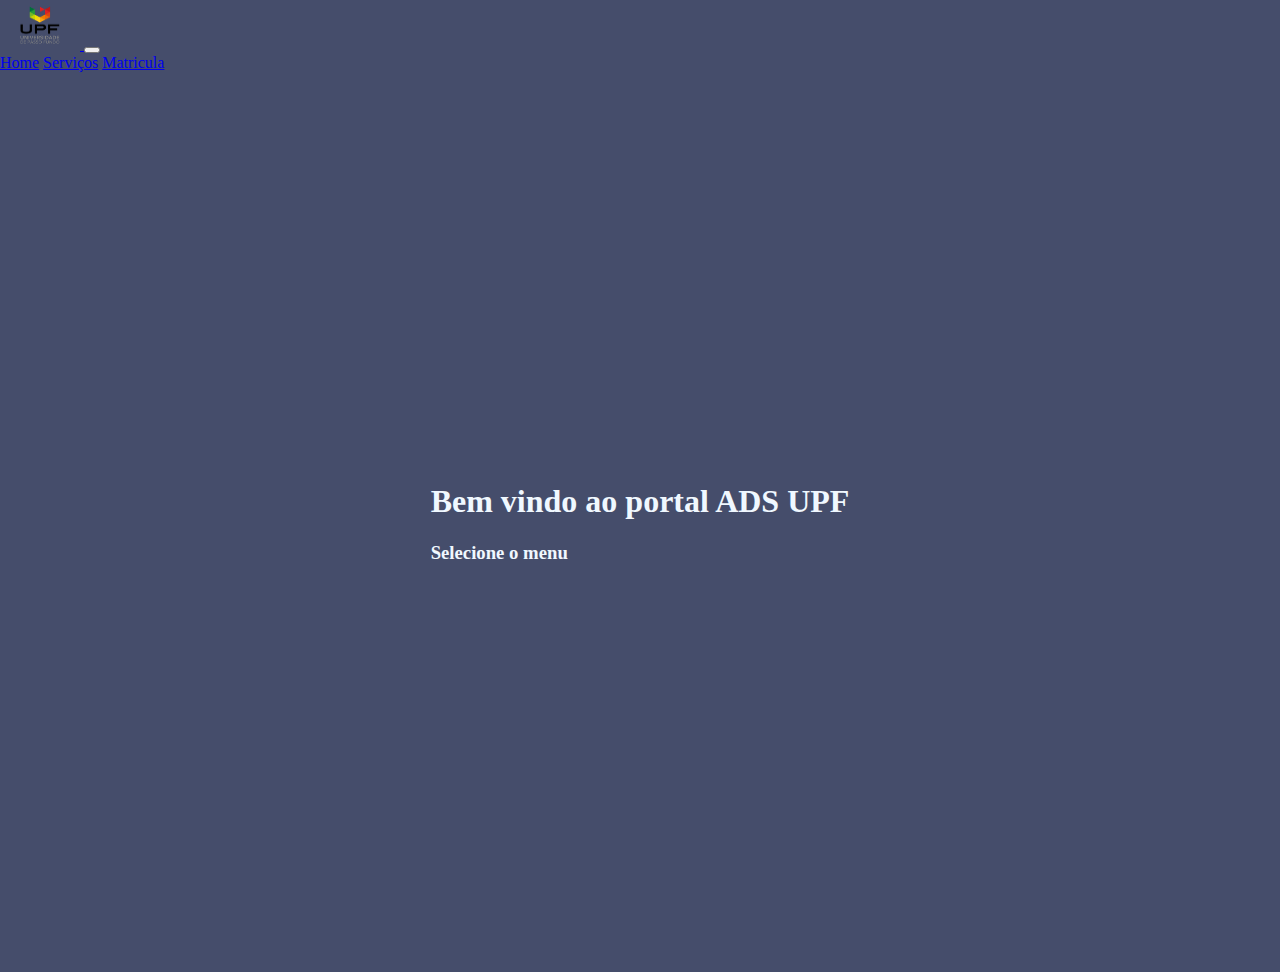
<file: index.html>
<!doctype html>
<html lang="en">

<head>
    <meta charset="utf-8">
    <meta name="viewport" content="width=device-width, initial-scale=1">
    <title>Portfólio Daniel</title>
    <link href="https://cdn.jsdelivr.net/npm/bootstrap@5.3.2/dist/css/bootstrap.min.css" rel="stylesheet"
        integrity="sha384-T3c6CoIi6uLrA9TneNEoa7RxnatzjcDSCmG1MXxSR1GAsXEV/Dwwykc2MPK8M2HN" crossorigin="anonymous">

    <link rel="stylesheet" type="text/css" href="main.css">
</head>

<body>

    <nav class="navbar navbar-expand-lg bg-body-tertiary">
        <div class="container-fluid">
            <a class="navbar-brand" href="#">
                <img src="logotipo.png" width="80" height="50" alt="">
            </a>
            <button class="navbar-toggler" type="button" data-bs-toggle="collapse" data-bs-target="#navbarNavAltMarkup"
                aria-controls="navbarNavAltMarkup" aria-expanded="false" aria-label="Toggle navigation">
                <span class="navbar-toggler-icon"></span>
            </button>
            <div class="collapse navbar-collapse" id="navbarNavAltMarkup">
                <div class="navbar-nav">
                    <a class="nav-link active" aria-current="page" href="#">Home</a>
                    <a class="nav-link" href="servicos.html">Serviços</a>
                    <a class="nav-link" href="matricula.html">Matricula</a>
                </div>
            </div>
        </div>
    </nav>

    <div id="divTelaCheia">
        <div id="divCentro">
            <h1>Bem vindo ao portal ADS UPF</h1>
            <h3>Selecione o menu</h3>
        </div>
    </div>


    <script src="https://cdn.jsdelivr.net/npm/bootstrap@5.3.2/dist/js/bootstrap.bundle.min.js"
        integrity="sha384-C6RzsynM9kWDrMNeT87bh95OGNyZPhcTNXj1NW7RuBCsyN/o0jlpcV8Qyq46cDfL"
        crossorigin="anonymous"></script>
</body>

</html>
</file>
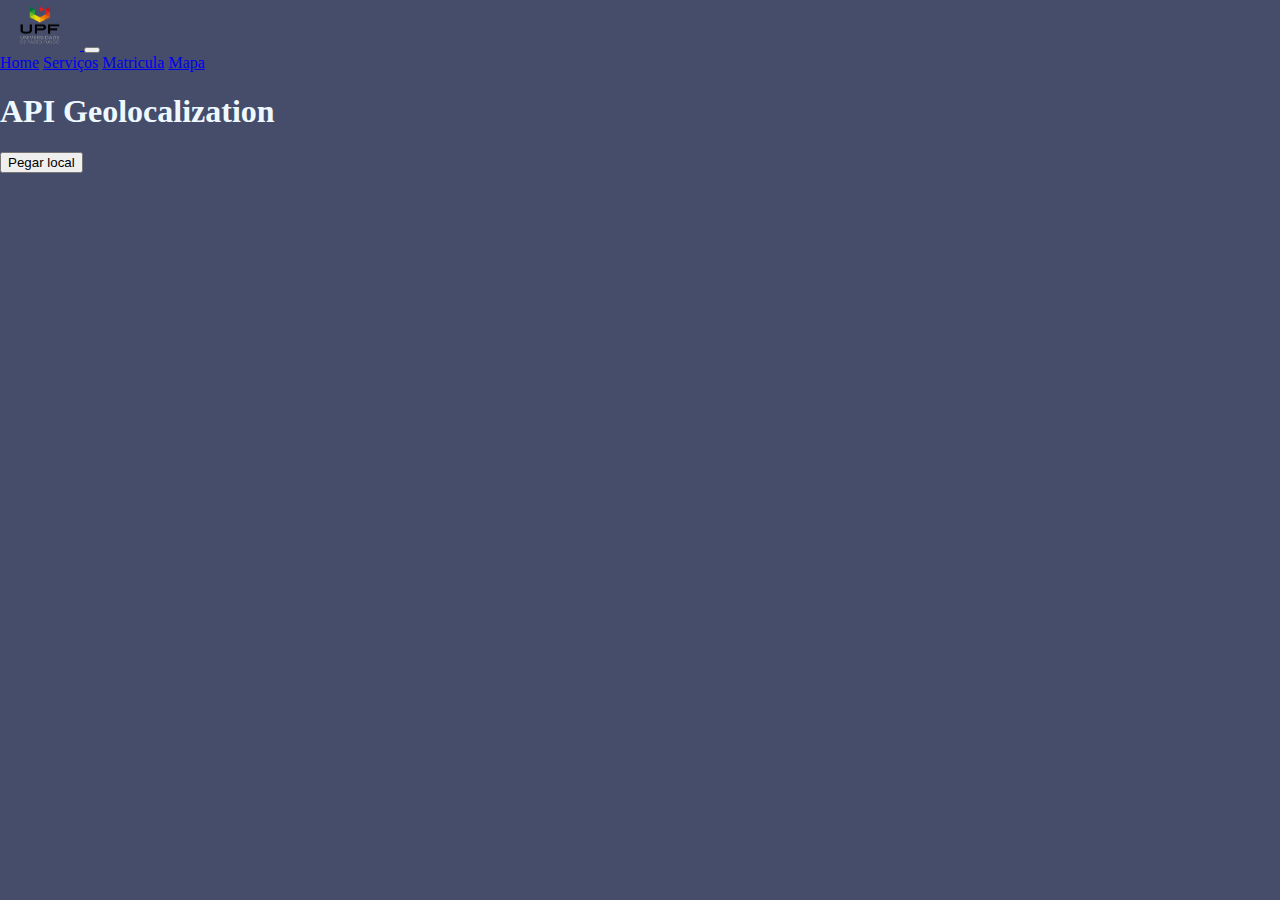
<file: mapa.html>
<!doctype html>
<html lang="en">

<head>
    <meta charset="utf-8">
    <meta name="viewport" content="width=device-width, initial-scale=1">
    <title>Portfólio Daniel</title>
    <link href="https://cdn.jsdelivr.net/npm/bootstrap@5.3.2/dist/css/bootstrap.min.css" rel="stylesheet"
        integrity="sha384-T3c6CoIi6uLrA9TneNEoa7RxnatzjcDSCmG1MXxSR1GAsXEV/Dwwykc2MPK8M2HN" crossorigin="anonymous">

    <link rel="stylesheet" type="text/css" href="main.css">
</head>

<body>

    <nav class="navbar navbar-expand-lg bg-body-tertiary">
        <div class="container-fluid">
            <a class="navbar-brand" href="#">
                <img src="logotipo.png" width="80" height="50" alt="">
            </a>
            <button class="navbar-toggler" type="button" data-bs-toggle="collapse" data-bs-target="#navbarNavAltMarkup"
                aria-controls="navbarNavAltMarkup" aria-expanded="false" aria-label="Toggle navigation">
                <span class="navbar-toggler-icon"></span>
            </button>
            <div class="collapse navbar-collapse" id="navbarNavAltMarkup">
                <div class="navbar-nav">
                    <a class="nav-link active" aria-current="page" href="index.html">Home</a>
                    <a class="nav-link" aria-current="page" href="servicos.html">Serviços</a>
                    <a class="nav-link" aria-current="page" href="matricula.html">Matricula</a>
                    <a class="nav-link" aria-current="page" href="mapa.html">Mapa</a>
                </div>
            </div>
        </div>
    </nav>

    <div class="container mt-2">
        <h1> API Geolocalization</h1>
        <button onclick="getLocation()" class="btn btn-primary"> Pegar local</button>
        <p id="divResultado"></p>
    </div>

    <script>
        var resultado = document.getElementById("divResultado");
        function getLocation() {
            if(navigator.geolocation){
            navigator.geolocation.getCurrentPosition(showPosition);
            } else {
                resultado.innerHTML = "Geolocalização não suportada";
            }
        }
        function showPosition(position) {
            const lat = position.coords.latitude;
            const long = position.coords.longitude;
            resultado.innerHTML = 'Latitude =' + lat + '<br>' + 'Longitude =' + long;

            var a = document.createElement('a');
            var linkText = document.createTextNode("Ver no mapa!");
            a.appendChild(linkText);
            // href "">Ver no mapa!</a>
            a.href='https://www.google.com.br/maps?q='+lat+','+long+ '/praça+tochetto';
            a.target = '_blank';
            resultado.innerHTML += '<br>';
            resultado.appendChild(a);
        }

    </script>
    <script src="https://cdn.jsdelivr.net/npm/bootstrap@5.3.2/dist/js/bootstrap.bundle.min.js"
        integrity="sha384-C6RzsynM9kWDrMNeT87bh95OGNyZPhcTNXj1NW7RuBCsyN/o0jlpcV8Qyq46cDfL"
        crossorigin="anonymous"></script>
</body>

</html>
</file>
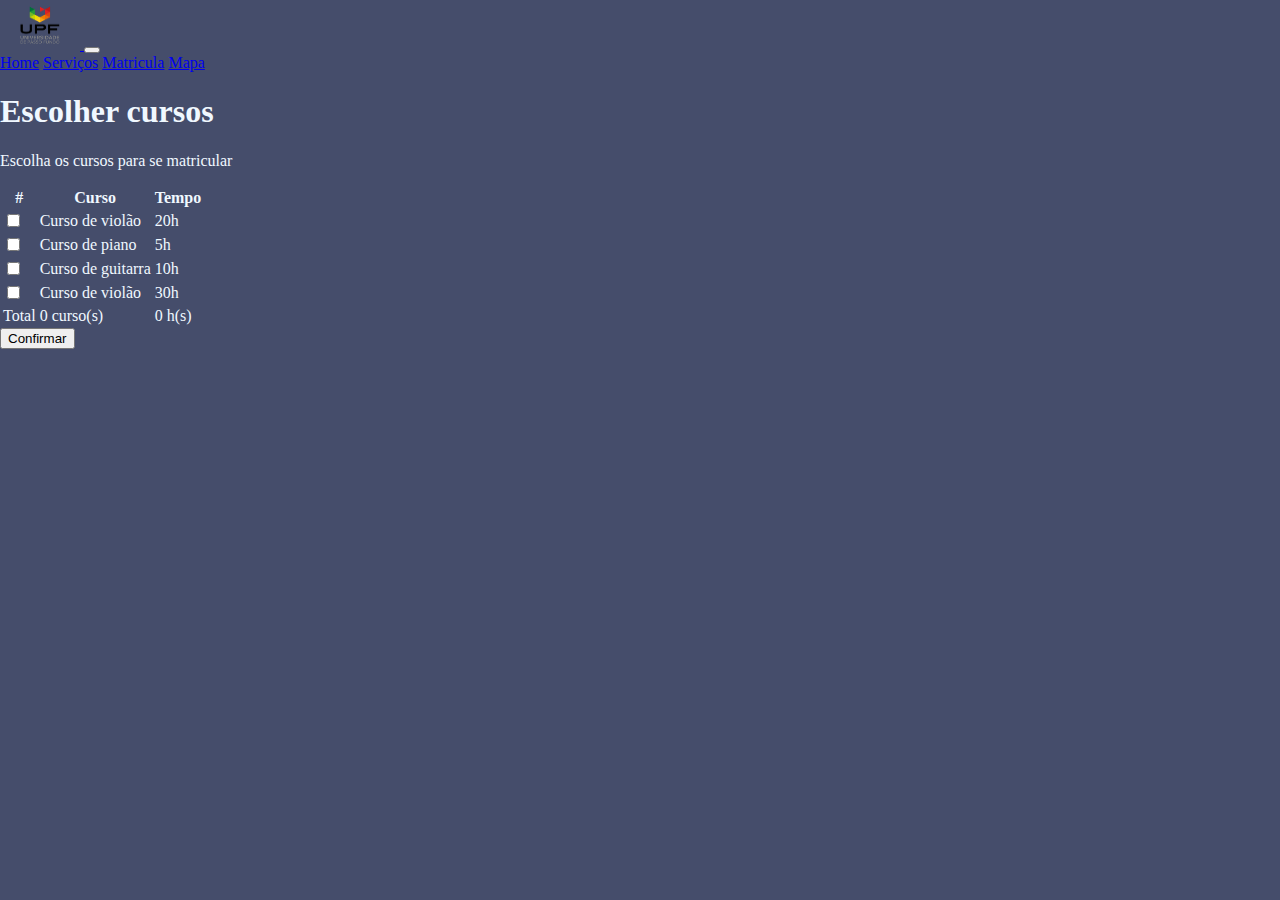
<file: matricula.html>
<!DOCTYPE html>
<html lang="en">

<head>
    <meta charset="UTF-8">
    <meta name="viewport" content="width=device-width, initial-scale=1.0">
    <title>Matrícula</title>
    <link href="https://cdn.jsdelivr.net/npm/bootstrap@5.3.2/dist/css/bootstrap.min.css" rel="stylesheet"
        integrity="sha384-T3c6CoIi6uLrA9TneNEoa7RxnatzjcDSCmG1MXxSR1GAsXEV/Dwwykc2MPK8M2HN" crossorigin="anonymous">
    <link rel="stylesheet" type="text/css" href="main.css">
</head>

<body>

    <nav class="navbar navbar-expand-lg bg-body-tertiary">
        <div class="container-fluid">
            <a class="navbar-brand" href="#">
                <img src="logotipo.png" width="80" height="50" alt="">
            </a>
            <button class="navbar-toggler" type="button" data-bs-toggle="collapse" data-bs-target="#navbarNavAltMarkup"
                aria-controls="navbarNavAltMarkup" aria-expanded="false" aria-label="Toggle navigation">
                <span class="navbar-toggler-icon"></span>
            </button>
            <div class="collapse navbar-collapse" id="navbarNavAltMarkup">
                <div class="navbar-nav">
                    <a class="nav-link" aria-current="page" href="index.html">Home</a>
                    <a class="nav-link" href="servicos.html">Serviços</a>
                    <a class="nav-link active" href="matricula.html">Matricula</a>
                    <a class="nav-link" href="mapa.html">Mapa</a>
                </div>
            </div>
        </div>
    </nav>

    <div class="container">

        <h1 class="text-center mt-2" >Escolher cursos</h1>
        <p class="text-center">Escolha os cursos para se matricular</p>

        <table class="table table-hover table-striped table-light">
            <thead class="table-dark">
                <tr>
                    <th scope="col">#</th>
                    <th scope="col">Curso</th>
                    <th scope="col">Tempo</th>
                </tr>
            </thead>
            <tbody>
                <tr>
                    <td>
                        <input onclick="adicionaCurso(this)" value="20" class="form-check-input" type="checkbox" name="curso" id="curso">
                    </td>
                    <td>Curso de violão</td>
                    <td>20h</td>
                </tr>
                <tr>
                    <td>
                        <input onclick="adicionaCurso(this)" value="5" class="form-check-input" type="checkbox" name="curso" id="curso">
                    </td>
                    <td>Curso de piano</td>
                    <td>5h</td>
                </tr>
                <tr>
                    <td>
                        <input onclick="adicionaCurso(this)" value="10" class="form-check-input" type="checkbox" name="curso" id="curso">
                    </td>
                    <td>Curso de guitarra</td>
                    <td>10h</td>
                </tr>
                <tr>
                    <td>
                        <input onclick="adicionaCurso(this)" value="30" class="form-check-input" type="checkbox" name="curso" id="curso">
                    </td>
                    <td>Curso de violão</td>
                    <td>30h</td>
                </tr>
                <tr class="table-dark">
                    <td>Total</td>
                    <td id="total-cursos">0 curso(s)</td>
                    <td id="total-horas">0 h(s)</td>
                </tr>
            </tbody>
        </table>

        <button onclick="confirmaMatricula()" class="btn btn-outline-light" type="button">Confirmar</button>

    </div>
    <script src="https://cdn.jsdelivr.net/npm/bootstrap@5.3.2/dist/js/bootstrap.bundle.min.js"
        integrity="sha384-C6RzsynM9kWDrMNeT87bh95OGNyZPhcTNXj1NW7RuBCsyN/o0jlpcV8Qyq46cDfL"
        crossorigin="anonymous"></script>
    <script src="matricula.js"></script>
</body>

</html>
</file>
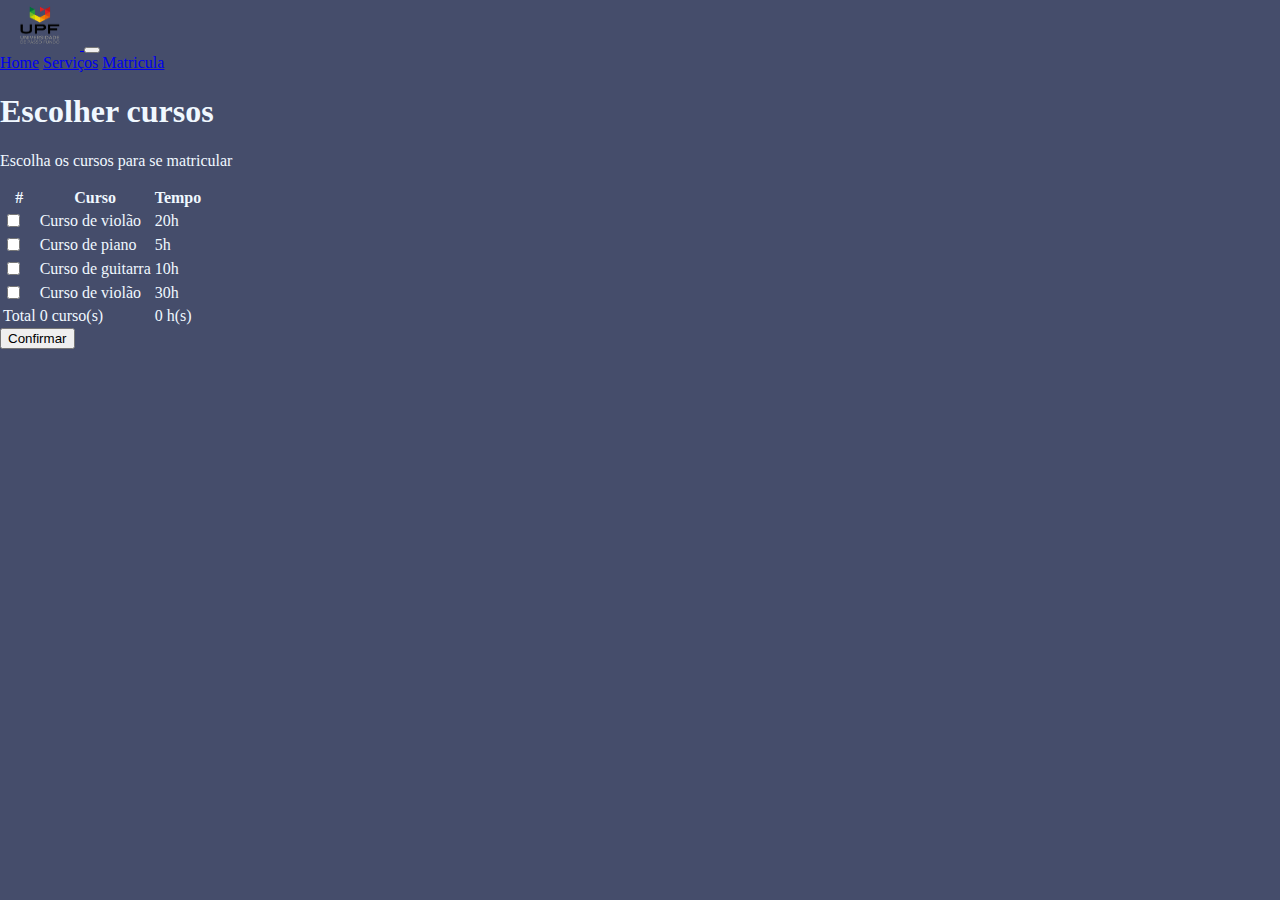
<file: projetoweb/matricula.html>
<!DOCTYPE html>
<html lang="en">

<head>
    <meta charset="UTF-8">
    <meta name="viewport" content="width=device-width, initial-scale=1.0">
    <title>Matrícula</title>
    <link href="https://cdn.jsdelivr.net/npm/bootstrap@5.3.2/dist/css/bootstrap.min.css" rel="stylesheet"
        integrity="sha384-T3c6CoIi6uLrA9TneNEoa7RxnatzjcDSCmG1MXxSR1GAsXEV/Dwwykc2MPK8M2HN" crossorigin="anonymous">
    <link rel="stylesheet" type="text/css" href="main.css">
</head>

<body>

    <nav class="navbar navbar-expand-lg bg-body-tertiary">
        <div class="container-fluid">
            <a class="navbar-brand" href="#">
                <img src="logotipo.png" width="80" height="50" alt="">
            </a>
            <button class="navbar-toggler" type="button" data-bs-toggle="collapse" data-bs-target="#navbarNavAltMarkup"
                aria-controls="navbarNavAltMarkup" aria-expanded="false" aria-label="Toggle navigation">
                <span class="navbar-toggler-icon"></span>
            </button>
            <div class="collapse navbar-collapse" id="navbarNavAltMarkup">
                <div class="navbar-nav">
                    <a class="nav-link" aria-current="page" href="index.html">Home</a>
                    <a class="nav-link" href="servicos.html">Serviços</a>
                    <a class="nav-link active" href="matricula.html">Matricula</a>
                </div>
            </div>
        </div>
    </nav>

    <div class="container">

        <h1 class="text-center mt-2" >Escolher cursos</h1>
        <p class="text-center">Escolha os cursos para se matricular</p>

        <table class="table table-hover table-striped table-light">
            <thead class="table-dark">
                <tr>
                    <th scope="col">#</th>
                    <th scope="col">Curso</th>
                    <th scope="col">Tempo</th>
                </tr>
            </thead>
            <tbody>
                <tr>
                    <td>
                        <input onclick="adicionaCurso(this)" value="20" class="form-check-input" type="checkbox" name="curso" id="curso">
                    </td>
                    <td>Curso de violão</td>
                    <td>20h</td>
                </tr>
                <tr>
                    <td>
                        <input onclick="adicionaCurso(this)" value="5" class="form-check-input" type="checkbox" name="curso" id="curso">
                    </td>
                    <td>Curso de piano</td>
                    <td>5h</td>
                </tr>
                <tr>
                    <td>
                        <input onclick="adicionaCurso(this)" value="10" class="form-check-input" type="checkbox" name="curso" id="curso">
                    </td>
                    <td>Curso de guitarra</td>
                    <td>10h</td>
                </tr>
                <tr>
                    <td>
                        <input onclick="adicionaCurso(this)" value="30" class="form-check-input" type="checkbox" name="curso" id="curso">
                    </td>
                    <td>Curso de violão</td>
                    <td>30h</td>
                </tr>
                <tr class="table-dark">
                    <td>Total</td>
                    <td id="total-cursos">0 curso(s)</td>
                    <td id="total-horas">0 h(s)</td>
                </tr>
            </tbody>
        </table>

        <button onclick="confirmaMatricula()" class="btn btn-outline-light" type="button">Confirmar</button>

    </div>
    <script src="https://cdn.jsdelivr.net/npm/bootstrap@5.3.2/dist/js/bootstrap.bundle.min.js"
        integrity="sha384-C6RzsynM9kWDrMNeT87bh95OGNyZPhcTNXj1NW7RuBCsyN/o0jlpcV8Qyq46cDfL"
        crossorigin="anonymous"></script>
    <script src="matricula.js"></script>
</body>

</html>
</file>
<file: main.css>
body {
    background-color: #454d6b;
    color: aliceblue;
    padding: 0;
    margin: 0;
}

#divTelaCheia {
    height: 100vh;
    display: flex;
    justify-content: center;
    align-items: center;
}

input[type="checkbox"] {
    border: #454d6b 1px solid;
}

#foto{
    font-size: 30px;
    display: flex;
    justify-content: center;
    align-items: center;
}
</file>
<file: projetoweb/main.css>
body {
    background-color: #454d6b;
    color: aliceblue;
    padding: 0;
    margin: 0;
}

#divTelaCheia {
    height: 100vh;
    display: flex;
    justify-content: center;
    align-items: center;
}

input[type="checkbox"] {
    border: #454d6b 1px solid;
}
</file>
